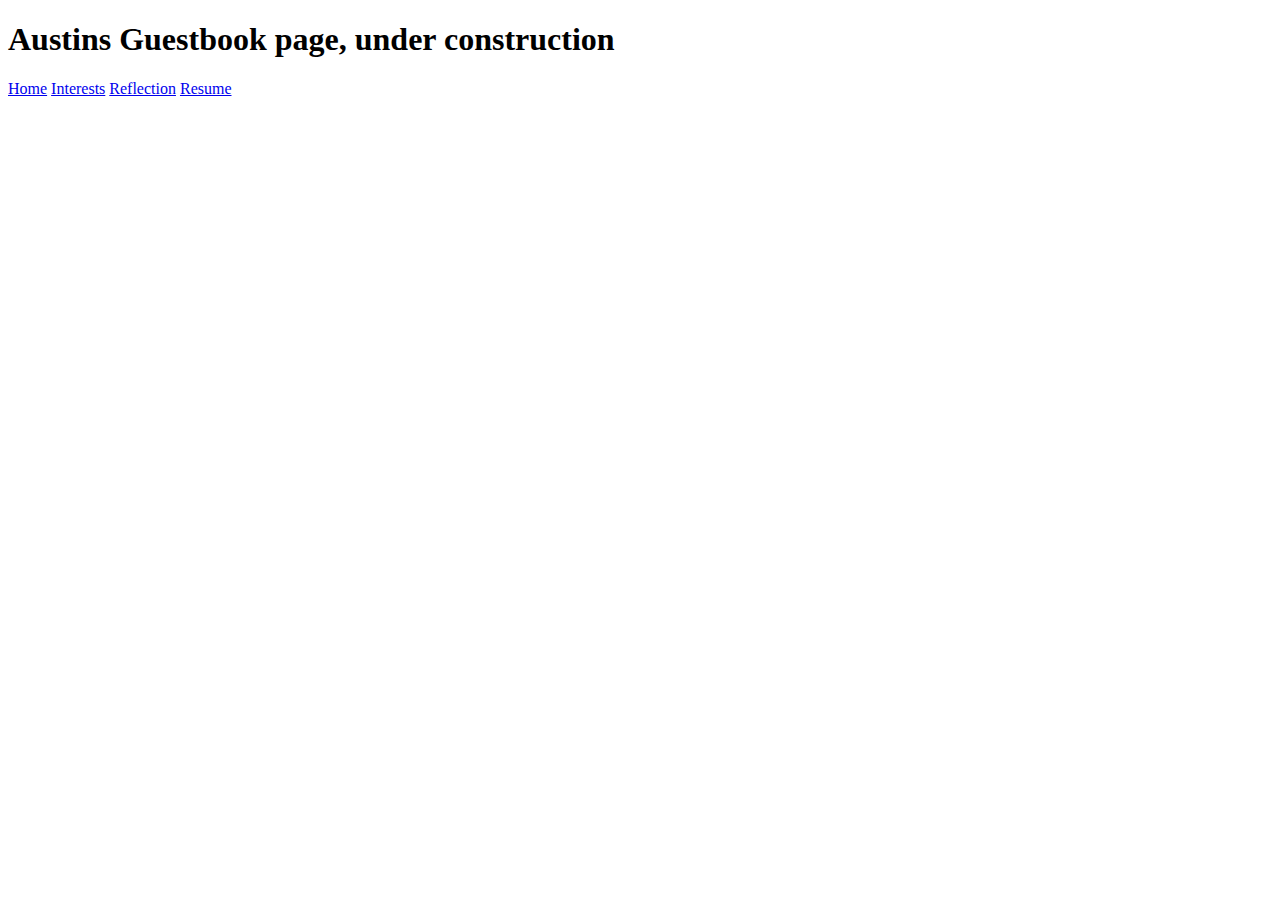
<file: html/guestbook.html>
<!DOCTYPE html>
<html lang="eng">
    <head>
        <title>Guestbook Page - Austin Hagel</title>
    </head>
    <body>
        <h1>Austins Guestbook page, under construction</h1>

        <a href="../index.html">Home</a>

        <a href="../html/interests.html">Interests</a>
        <a href="../html/reflection.html">Reflection</a>
        <a href="../html/resume.html">Resume</a>        
    </body>
</html>
</file>
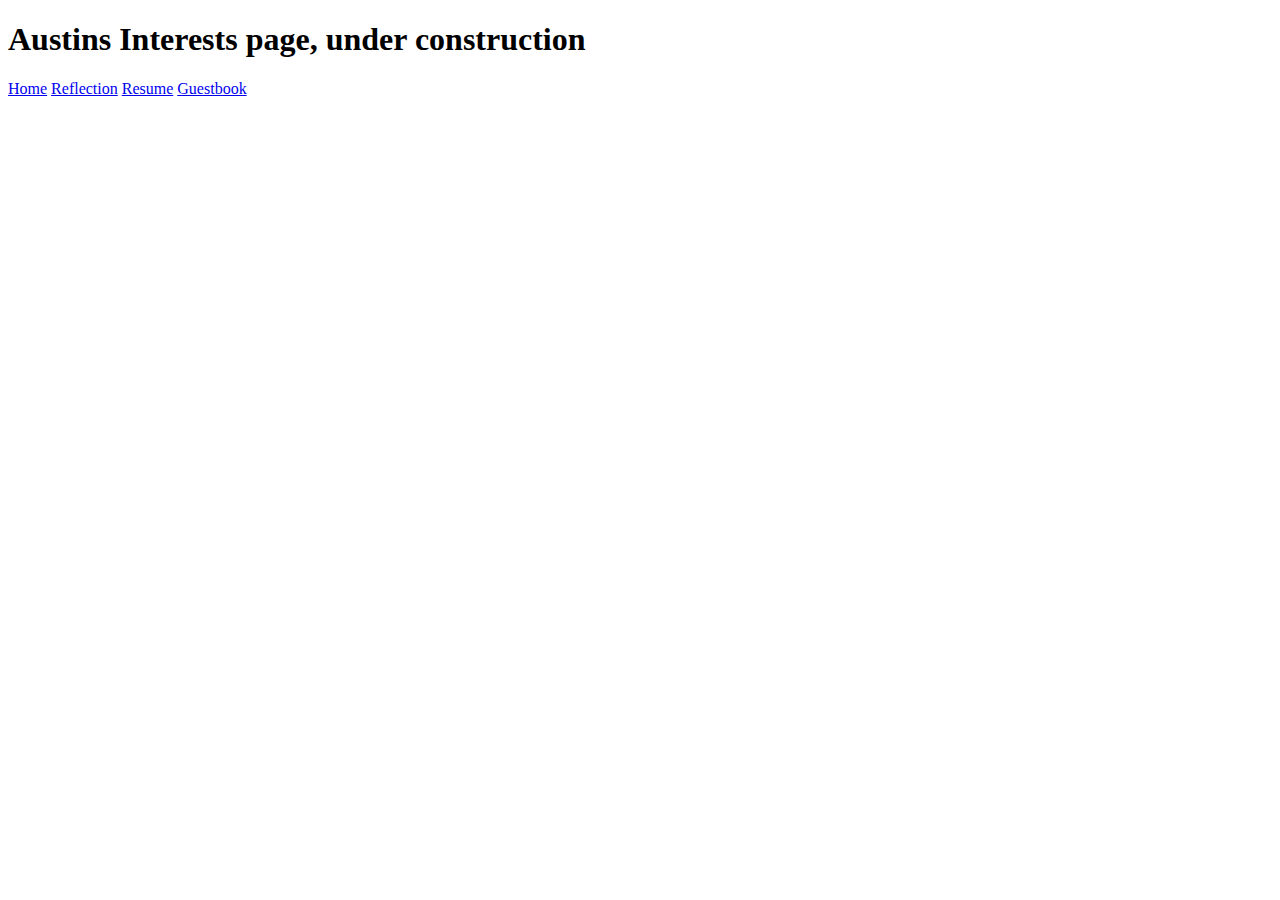
<file: html/interests.html>
<!DOCTYPE html>
<html lang="eng">
    <head>
        <title>Interests Page - Austin Hagel</title>
    </head>
    <body>
        <h1>Austins Interests page, under construction</h1>

        <a href="../index.html">Home</a>

        <a href="../html/reflection.html">Reflection</a>
        <a href="../html/resume.html">Resume</a>
        <a href="../html/guestbook.html">Guestbook</a>
    </body>
</html>
</file>
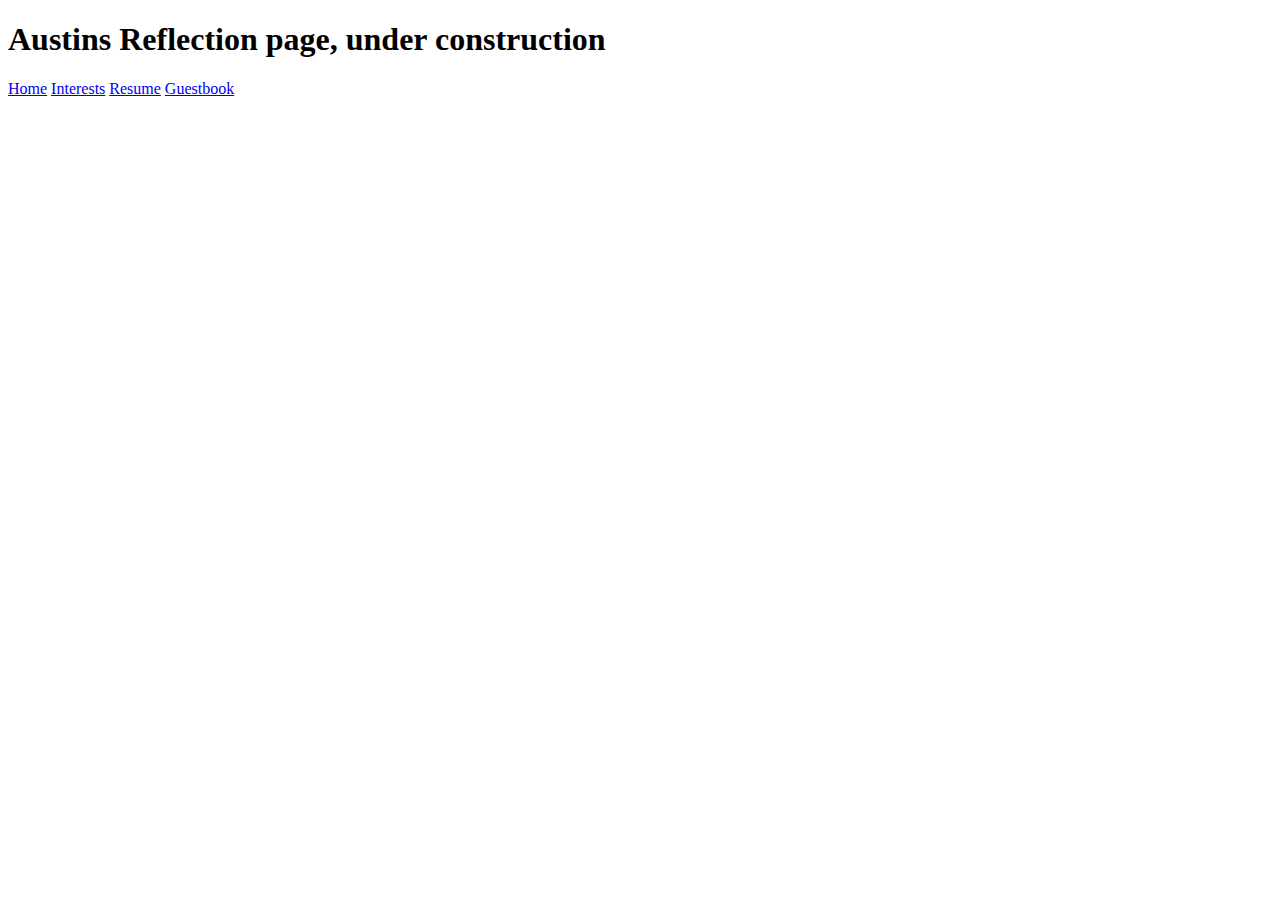
<file: html/reflection.html>
<!DOCTYPE html>
<html lang="eng">
    <head>
        <title>Reflection Page - Austin Hagel</title>
    </head>
    <body>
        <h1>Austins Reflection page, under construction</h1>

        <a href="../index.html">Home</a>

    <a href="../html/interests.html">Interests</a>
    <a href="../html/resume.html">Resume</a>
    <a href="../html/guestbook.html">Guestbook</a>
    </body>
</html>
</file>
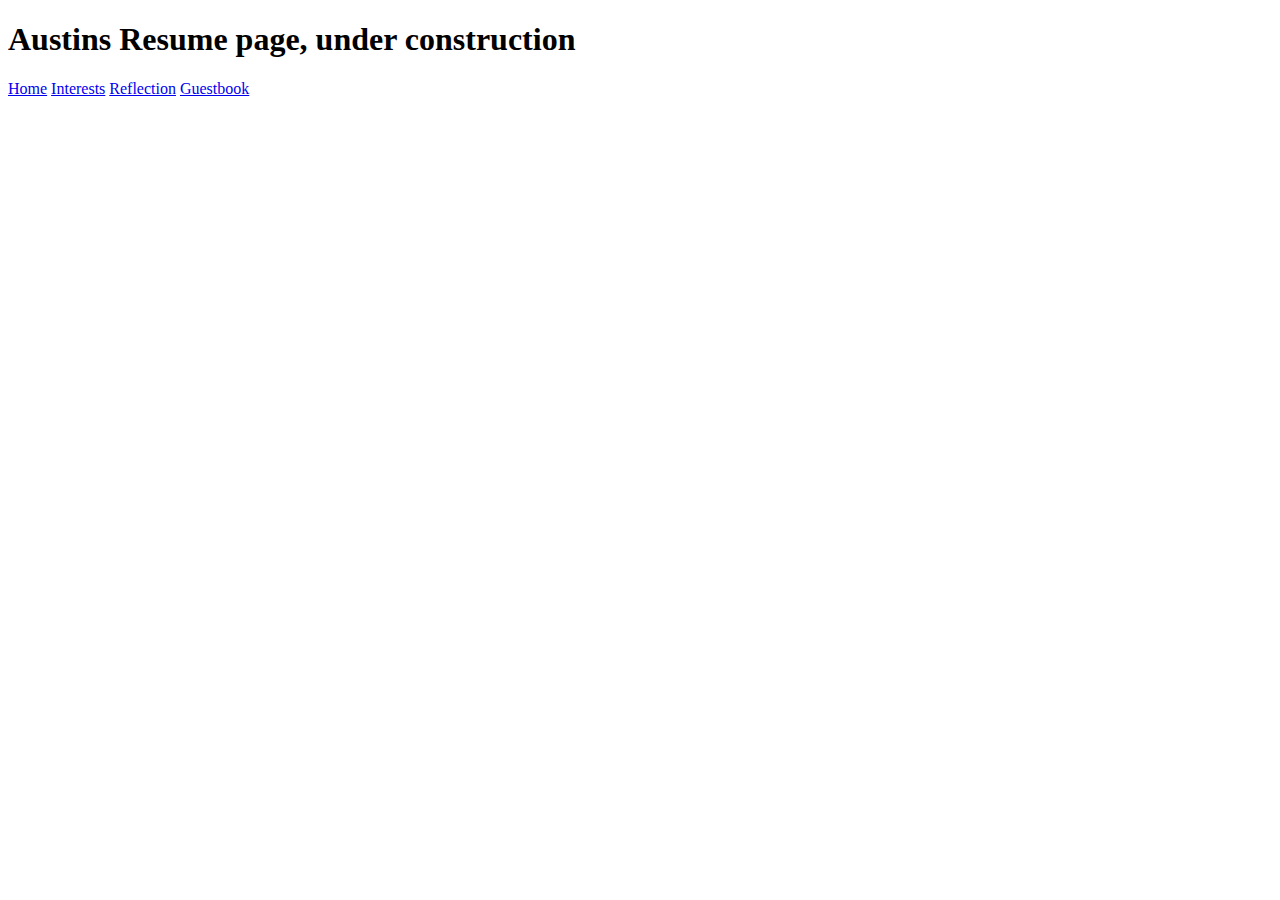
<file: html/resume.html>
<!DOCTYPE html>
<html lang="eng">
    <head>
        <title>Resume Page - Austin Hagel</title>
    </head>
    <body>
        <h1>Austins Resume page, under construction</h1>

        <a href="../index.html">Home</a>
        
        <a href="../html/interests.html">Interests</a>
        <a href="../html/reflection.html">Reflection</a>
        <a href="../html/guestbook.html">Guestbook</a>
    </body>
</html>
</file>
